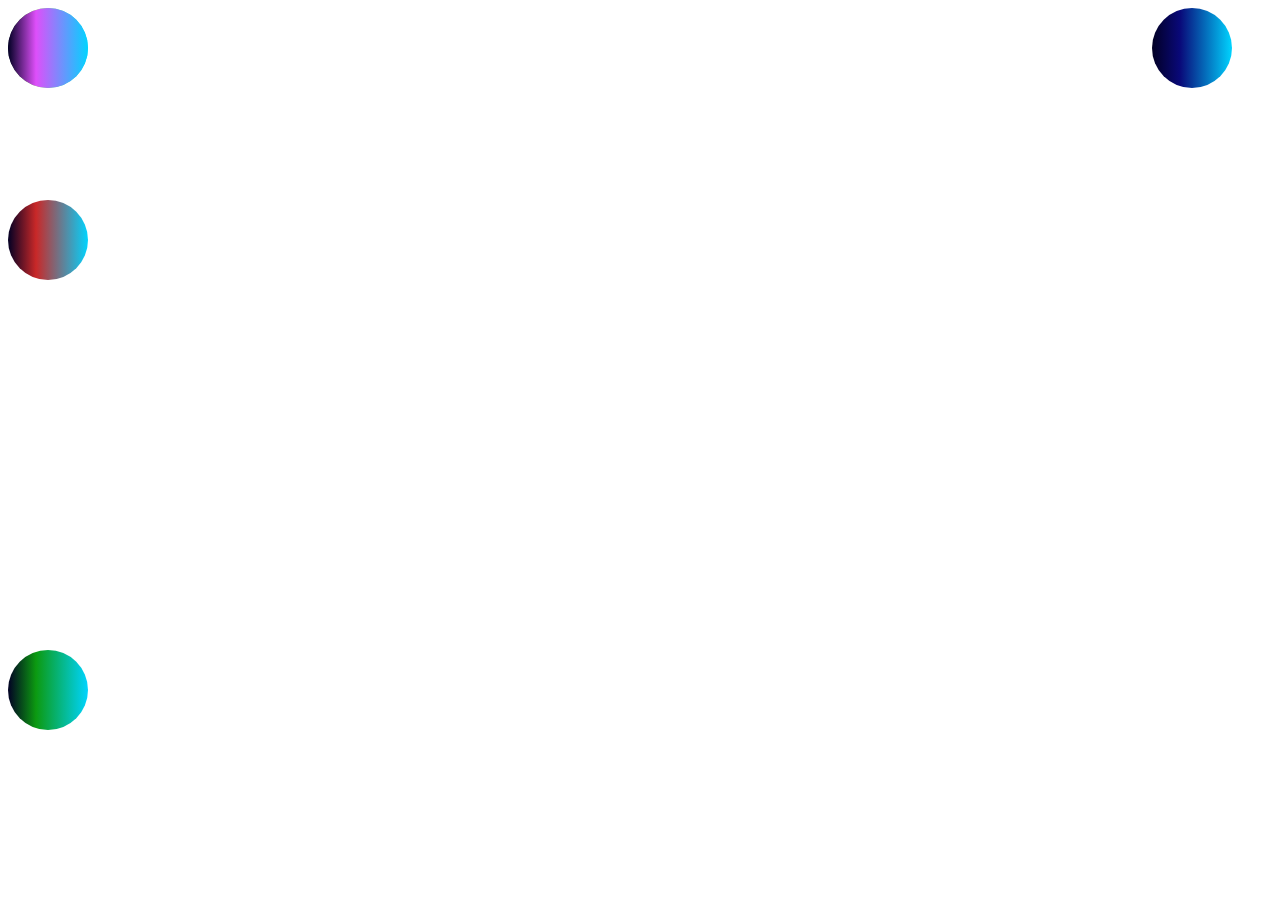
<file: index.html>
<!DOCTYPE html>
<html lang="en">
<head>
<link rel="stylesheet" href="css.css">
</head>
<body>
<div id="circle"></div>
<div id="circle2"></div>
<div id="circle3"></div>
<div id="circle4"></div>
<div id="circle5">

</body>
</html>
</file>
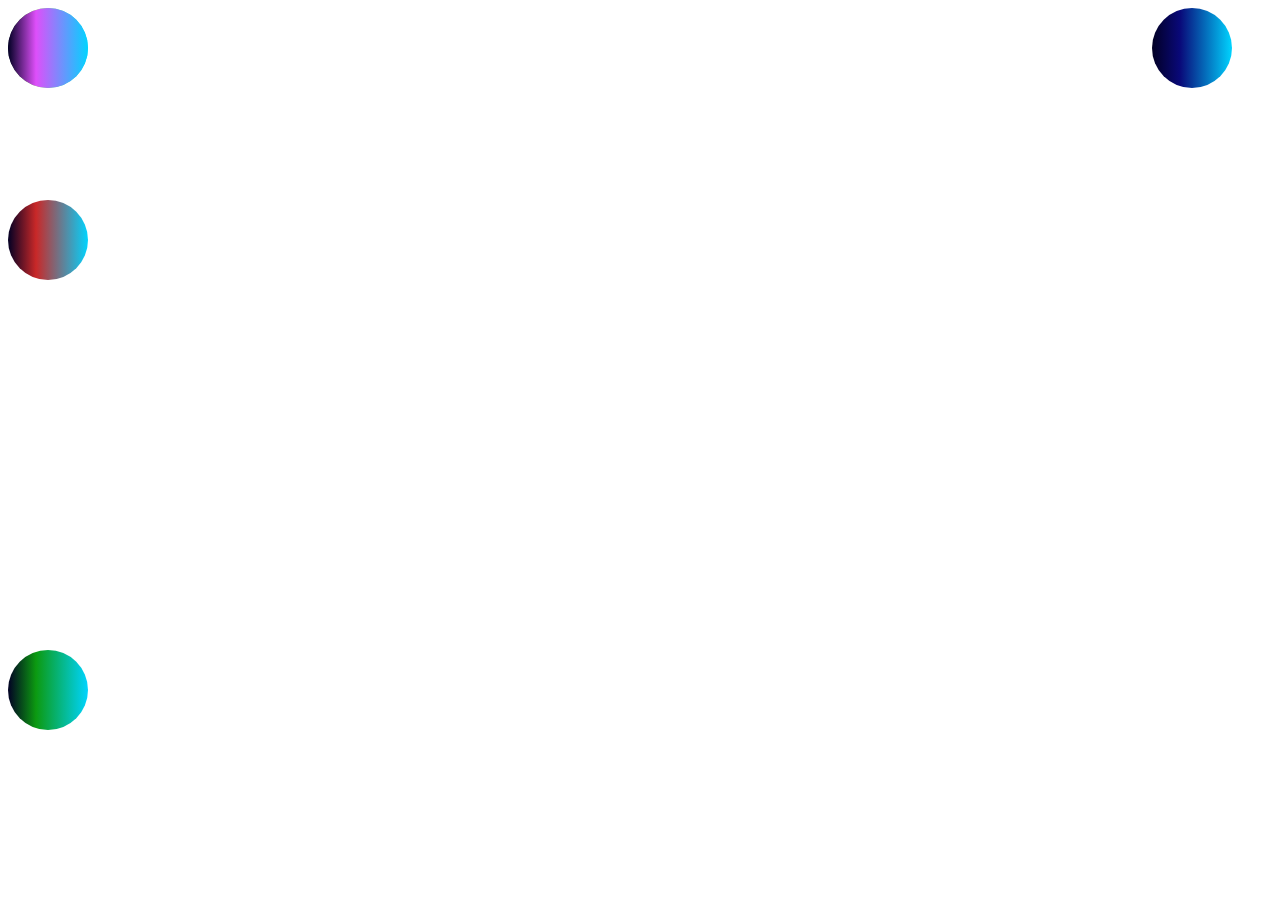
<file: html.html>
<!DOCTYPE html>
<html lang="en">
<head>
<link rel="stylesheet" href="css.css">
</head>
<body>
<div id="circle"></div>
<div id="circle2"></div>
<div id="circle3"></div>
<div id="circle4"></div>
<div id="circle5">

</body>
</html>
</file>
<file: css.css>
.circle {
  animation-name: circle-to-square;
  animation-duration: 1s;
    animation-timing-function: ease-in-out;
    animation-iteration-count: infinite;
    animation-direction:alternate;   
  }
  @keyframes --- {
    0% { left: 0%; }
    100%{left: 100%;}
  }

#circle {
  width: 80px;
  height: 80px;
  background: #7fee1d;
  -moz-border-radius: 60px;
  -webkit-border-radius: 60px;
  border-radius: 60px;
    position: absolute;
    animation-name: box1;
    animation-duration: 4s;
    animation-timing-function: ease-in-out;
    animation-iteration-count: infinite;
    animation-direction:alternate;
    background: rgb(2,0,36);
    background: linear-gradient(90deg, rgba(2,0,36,1) 0%, rgba(125,250,79,1) 35%, rgba(0,212,255,1) 100%); 
}
@keyframes box1 {
  0% { left: 10%; }
  100%{left: 80%;}
}

#circle2 {
  width: 80px;
  height: 80px;
  background: #fd1f02;
  -moz-border-radius: 60px;
  -webkit-border-radius: 60px;
  border-radius: 60px;
  position: absolute;
  animation-name: box2;
  animation-duration: 3.5s;
  animation-timing-function: ease-in-out;
  animation-iteration-count: infinite;
  animation-direction:alternate;
  background: rgb(2,0,36);
  background: linear-gradient(90deg, rgba(2,0,36,1) 0%, rgba(222,79,250,1) 35%, rgba(0,212,255,1) 100%); 
}
@keyframes box2 {
0% { top: 10%; }
100%{top: 90%;}
}

#circle3 {
  width: 80px;
  height: 80px;
  background: #02b6fd;
  -moz-border-radius: 60px;
  -webkit-border-radius: 60px;
  border-radius: 60px;
  position: absolute;
  top: 200px;
  animation-name: box3;
  animation-duration: 3s;
  animation-timing-function: ease-in-out;
  animation-iteration-count: infinite;
  animation-direction:alternate;
  background: rgb(2,0,36);
  background: linear-gradient(90deg, rgba(2,0,36,1) 0%, rgba(201,40,40,1) 35%, rgba(0,212,255,1) 100%); 
}
@keyframes box3 {
0% { left: 10%; }
100%{left: 80%;}
}

#circle4 {
  width: 80px;
  height: 80px;
  background: #fd02fd;
  -moz-border-radius: 60px;
  -webkit-border-radius: 60px;
  border-radius: 60px;
  position: absolute;
  top: 650px;
  animation-name: box4;
  animation-duration: 4s;
  animation-timing-function: ease-in-out;
  animation-iteration-count: infinite;
  animation-direction:alternate;
  background: rgb(2,0,36);
  background: linear-gradient(90deg, rgba(2,0,36,1) 0%, rgba(12,154,17,1) 35%, rgba(0,212,255,1) 100%);
}
@keyframes box4 {
0% { left: 10%; }
100%{left: 80%;}
}

#circle5 {
  width: 80px;
  height: 80px;
  background: #ecfd02;
  -moz-border-radius: 60px;
  -webkit-border-radius: 60px;
  border-radius: 60px;
  position: absolute;
  left: 90%;
  animation-name: box5;
  animation-duration: 3s;
  animation-timing-function: ease-in-out;
  animation-iteration-count: infinite;
  animation-direction:alternate; 
  background: rgb(2,0,36);
  background: linear-gradient(90deg, rgba(2,0,36,1) 0%, rgba(9,9,121,1) 35%, rgba(0,212,255,1) 100%);
}
@keyframes box5 {
0% { top: 10%; }
100%{top: 90%;}
}
</file>
